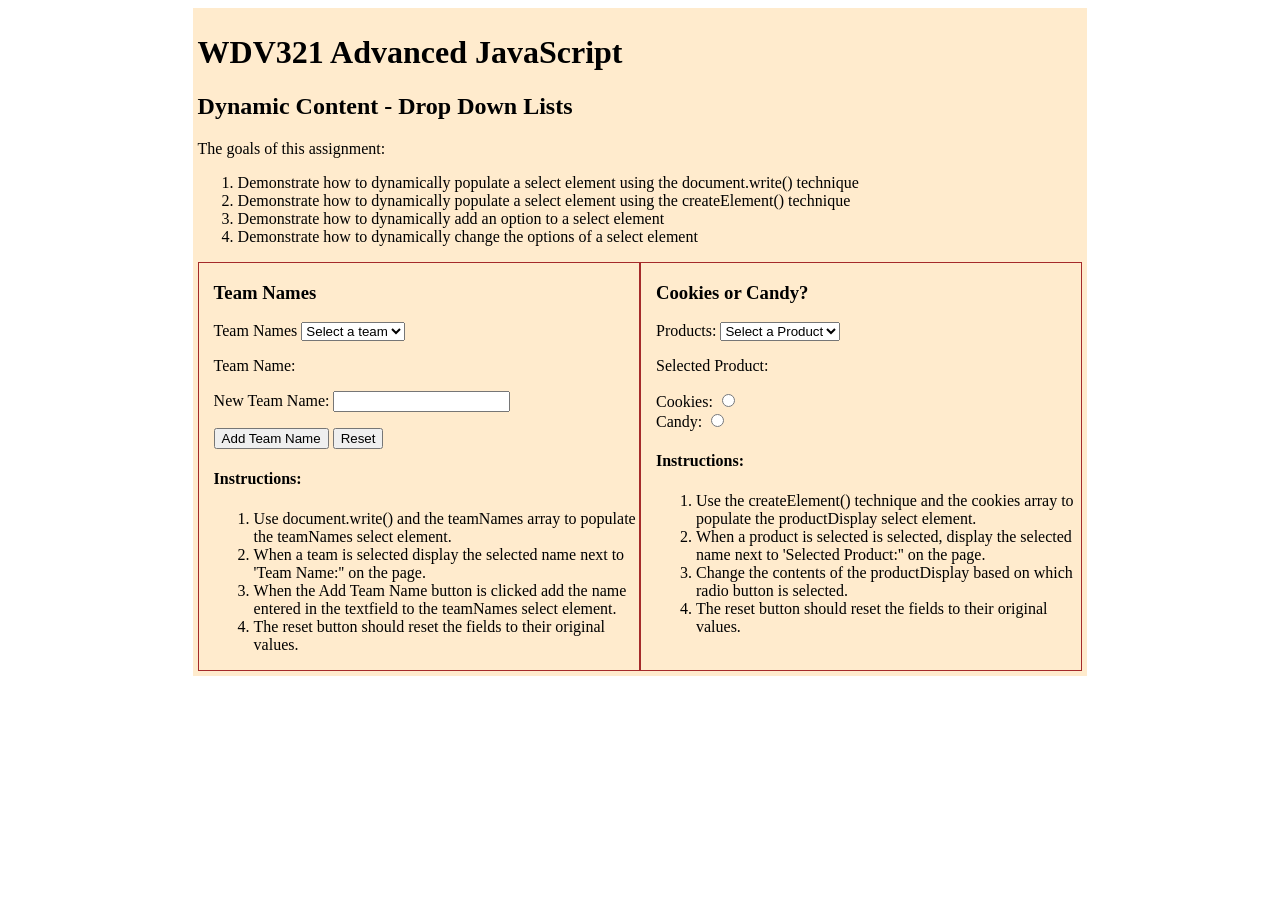
<file: 2-1 DynamicDropDowns.html>
<!DOCTYPE html>
<html lang="en">
<head>
    <meta charset="UTF-8">
    <meta name="viewport" content="width=device-width, initial-scale=1.0">
    <title>WDV321 Advanced JavaScript</title>
    <style>
        #container {
            background-color: blanchedalmond;
            width:70%;
            margin-left:auto;
            margin-right:auto;
            padding:5px;
        }

        section {
            display:flex;
            justify-content: center;
        }

        .leftSide, .rightSide {
            border:thin solid brown;
            width:50%;
            padding-left:15px;         
        }

    </style>
    <script src="2-1HWscript.js" defer>
    </script>
</head>
<body>
    <div id="container">
        <header>

        </header>
        <main>
            <h1>WDV321 Advanced JavaScript</h1>
            <h2>Dynamic Content - Drop Down Lists</h2>
            <p>The goals of this assignment:
                <ol>
                    <li>Demonstrate how to dynamically populate a select element using the document.write() technique</li>
                    <li>Demonstrate how to dynamically populate a select element using the createElement() technique</li>
                    <li>Demonstrate how to dynamically add an option to a select element</li>
                    <li>Demonstrate how to dynamically change the options of a select element</li>
                </ol>
            </p>  
            
            <section>
                <div class="leftSide">
                    <h3>Team Names</h3>
                    <div>
                        <label for="teamNames">Team Names</label>
                        <select name="teamNames" id="teamNames">
                            <option value="">Select a team</option>
                            <script>
                                let teamNames = ["Chiefs", "Raiders", "Cubs"];
                                    for(let i = 0; i < teamNames.length; i++){
                                    document.write("<option value='" + teamNames[i] + "'>" + teamNames[i] +"</option>")
                                    } 
                            </script>
                        </select>
                        <p>Team Name: <span id="outputName"></span></p>
                    </div>
                    <div>
                        <form method="post" action="#">
                            <label for="newTeamName">New Team Name: </label>
                            <input type="text" name="newTeamName" id="newTeamName">
                        </form>
                        <p>
                            <input type="button" id="addTeamButton" value="Add Team Name">
                            <input type="reset" id="resetButton">
                        </p>
                    </div> 
                    <div>
                        <h4>Instructions:</h4>
                        <ol>
                            <li>Use document.write() and the teamNames array to populate the teamNames select element.</li>
                            <li>When a team is selected display the selected name next to 'Team Name:'' on the page.</li>
                            <li>When the Add Team Name button is clicked add the name entered in the textfield to the teamNames select element.</li>
                            <li>The reset button should reset the fields to their original values.</li>
                        </ol>
                    </div>                   
                </div>
                <div class="rightSide">
                    <h3>Cookies or Candy?</h3>
                    <div>
                        <label for="productDisplay">Products: </label>
                        <select name="productDisplay" id="productDisplay">
                            <option value="none">Select a Product</option>
                        </select>
                        <p>
                            Selected Product: <span id="outputProduct"></span>
                        </p>
                    </div>
                    <p>
                        <label for="displayCookies">Cookies: </label>
                        <input type="radio" name="chooseProduct" id="displayCookies">
                        <br>
                        <label for="displayCandy">Candy: </label>
                        <input type="radio" name="chooseProduct" id="displayCandy">
                    </p>
                    <div>
                        <h4>Instructions:</h4>
                        <ol>
                            <li>Use the createElement() technique and the cookies array to populate the productDisplay select element.</li>
                            <li>When a product is selected is selected, display the selected name next to 'Selected Product:'' on the page.</li>
                            <li>Change the contents of the productDisplay based on which radio button is selected.</li>
                            <li>The reset button should reset the fields to their original values.</li>
                        </ol>
                    </div>    
                </div>

            </section>

        </main>
        <footer>

        </footer>
    </div>

</body>
</html>
</file>
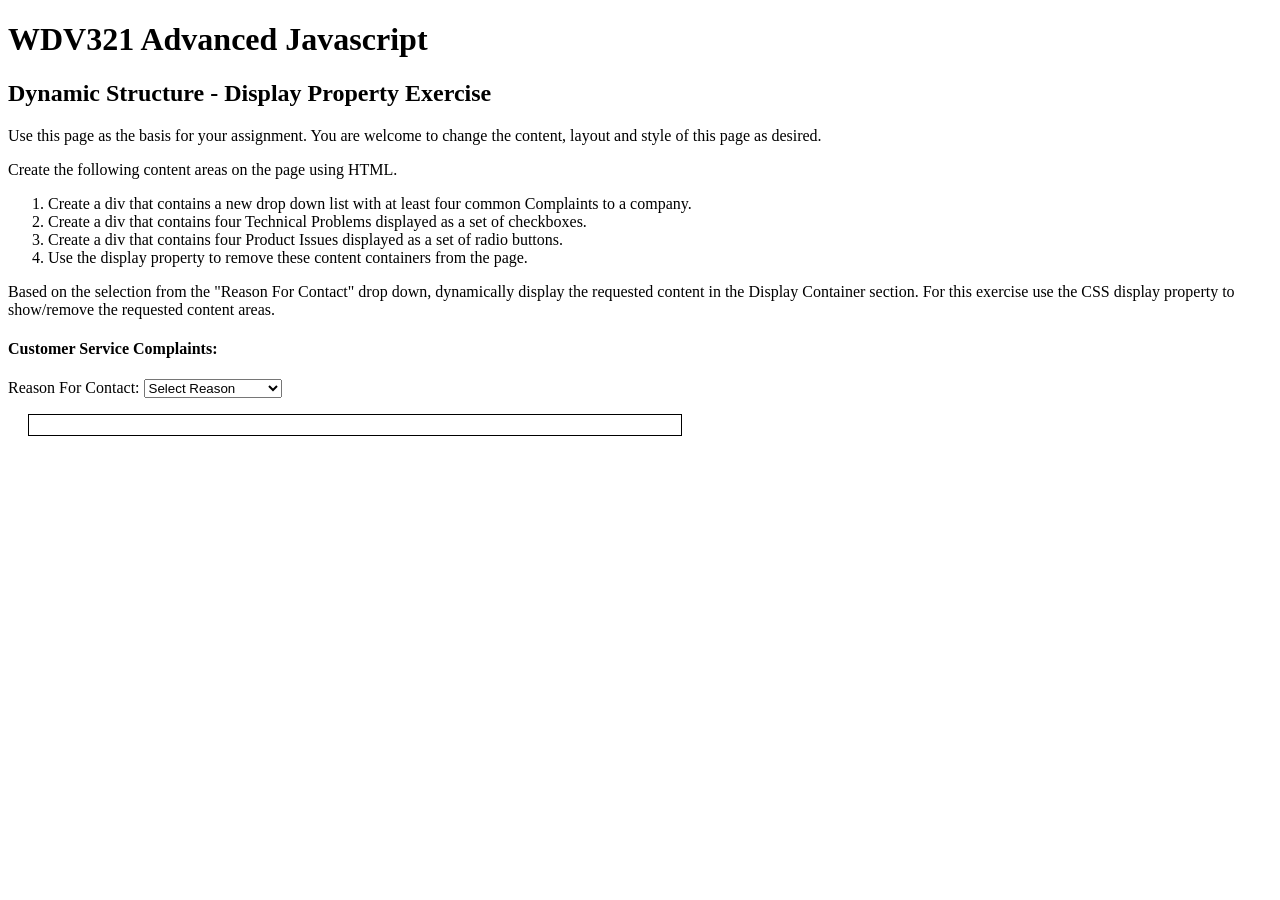
<file: 2-2 dynamicDisplayExercise.html>
<!doctype html>
<html>
<head>
	<meta http-equiv="Content-Type" content="text/html; charset=utf-8" />
	<title>WDV321 Advanced Javascript</title>
	<style>
		.displayContainer {
			border:thin solid black;
			width:50%;
			margin-left:20px;
			padding:10px;
		}

		.hidden {
			display: none;
		}

		.active {
			display: show;
		}
	</style>
	<script src="2-2Script.js" defer></script>
</head>

<body>
	<h1>WDV321 Advanced Javascript</h1>
	<h2>Dynamic Structure -  Display Property Exercise</h2>
<p>Use this page as the basis for your assignment. You are welcome to change the content, layout and style of this page as desired. </p>

<p>Create the following content areas on the page using HTML.</p>
	<ol>
	  <li>Create a div that contains a new drop down list with at least four common Complaints to a company. </li>
	  <li>Create a div that contains four Technical Problems displayed as a  set of checkboxes. </li>
	  <li>Create a div that contains four Product Issues displayed as a set of radio buttons.</li>
	  <li>Use the display property to remove these content containers from the page.</li>
    </ol>
	<p>
		Based on the selection from the &quot;Reason For Contact&quot; drop down, dynamically 
		display the requested content in the Display Container section. For this exercise use 
		the CSS display property to show/remove the requested content areas.
	</p>
	<h4>Customer Service Complaints:</h4>
	<p>
		<label>Reason For Contact:
		  <select name="contactType" id="contactType">
			<option value="">Select Reason</option>
			<option value="C">Complaints</option>
			<option value="T">Technical Problems</option>
			<option value="P">Product Issues</option>
		  </select>
		</label>
  </p>
	<section class="displayContainer">
		<div id="complaintsDiv" class="hidden">
			<select>
			<option>Service is Slow</option>
			<option>Food is Unpleasant</option>
			<option>Poor Aesthetics</option>
			<option>Music was Too Loud</option>
			</select>
		</div>
		<div id="technicalProblemsDiv" class="hidden">
			<input type="checkbox" id="problem1" name="problem1" value="noEmails">
			<label for="problem1"> I cannot access emails</label><br>
			<input type="checkbox" id="problem2" name="problem2" value="MyScreenIsBlank">
			<label for="problem2"> My screen is blank</label><br>
			<input type="checkbox" id="problem3" name="problem3" value="slowInternet">
			<label for="problem3"> The internet is slow</label><br> 
			<input type="checkbox" id="problem4" name="problem4" value="myMachineWontTurnOn">
			<label for="problem4"> My computer won't turn on</label><br> 
		</div>
		<div id="productIssuesDiv" class="hidden">
			<input type="radio" id="issue1" name="issue1" value="badSmell">
			<label for="issue1"> The product smells bad</label><br>
			<input type="radio" id="issue2" name="issue2" value="doesntWork">
			<label for="issue2"> The product doesn't work</label><br>
			<input type="radio" id="issue3" name="issue3" value="itBroke">
			<label for="issue3"> The product is broken</label><br> 
			<input type="radio" id="issue4" name="issue4" value="expensive repair">
			<label for="issue4"> Repair is too expensive</label><br>
		</div>
	</section>
	<p> </p>
	<p>&nbsp;</p>
</body>
</html>
</file>
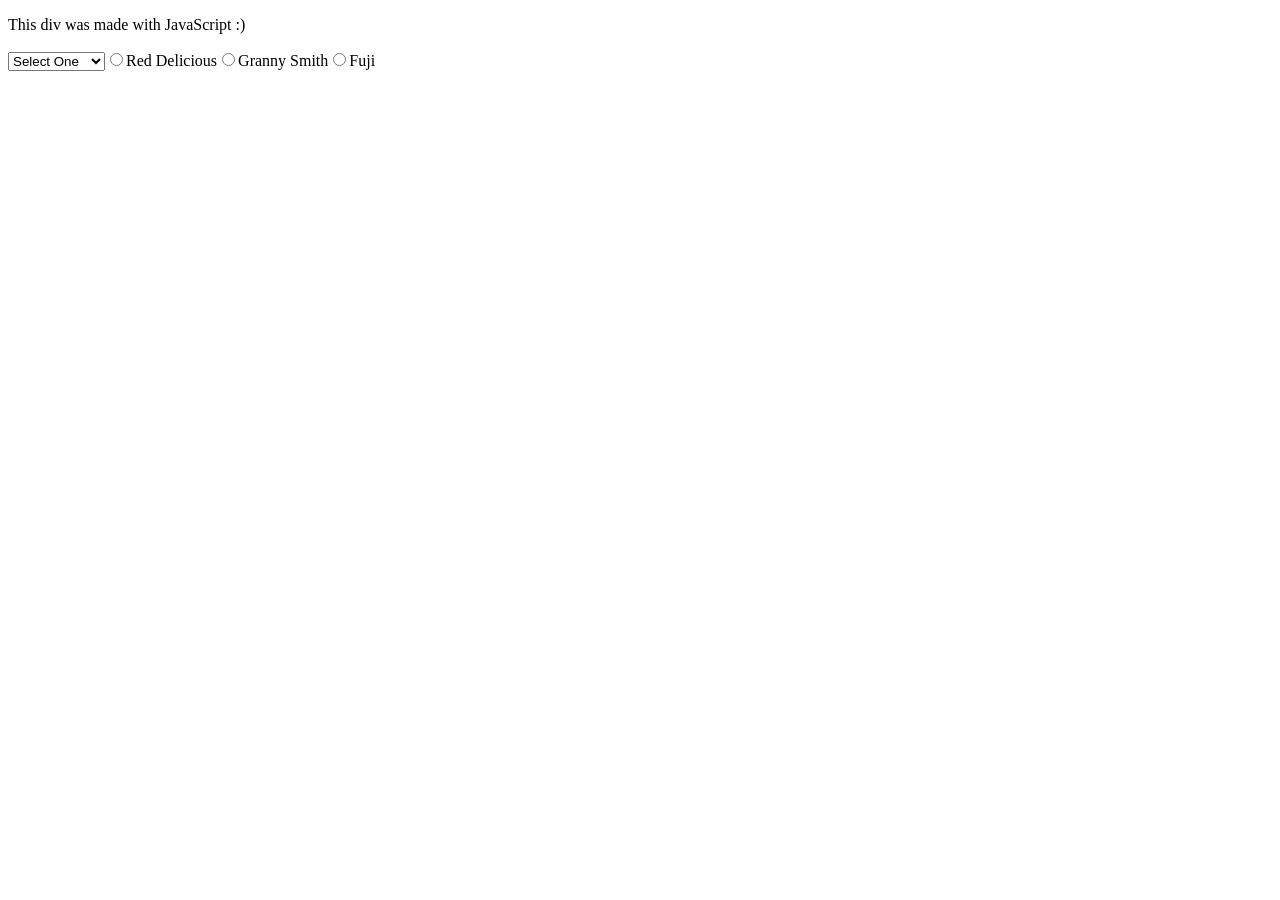
<file: 2-3DynamicallyWriteNewContent.html>
<!DOCTYPE html>
<html lang="en">
<head>
    <meta charset="UTF-8">
    <meta name="viewport" content="width=device-width, initial-scale=1.0">
    <title>Document</title>

<script>
//Use the createElement( ) technique to dynamically create and add the following elements on a page:

// A drop down list with three options including a default option.

// A set of radio buttons with corresponding labels and value attributes. Make sure they behave as a group, i.e. only one can be selected within the group.

// A formatted div element with content.

document.addEventListener("DOMContentLoaded", () => {
    const cheeses = ["Cheddar", "Pepper Jack", "Mozzarella"];
    const apples = ["Red Delicious", "Granny Smith", "Fuji"];
    const content = document.getElementById("content");
    const sampleForm = document.getElementById("sampleForm");

    const div = document.createElement("div");
    div.textContent = "This div was made with JavaScript :)";
    content.appendChild(div);

    const cheeseSelect = document.createElement("select");
    cheeseSelect.setAttribute("id", "cheeseSelect");
    sampleForm.appendChild(cheeseSelect);

    const defaultOption = document.createElement('option');
    defaultOption.text = 'Select One';
    defaultOption.value = '';
    cheeseSelect.appendChild(defaultOption);

    cheeses.forEach(cheese => {
        const option = document.createElement('option');
        option.text = cheese;
        option.value = cheese.toLowerCase();
        cheeseSelect.appendChild(option);
    });

    apples.forEach(apple => {
        const radio = document.createElement('input');
        radio.setAttribute("type", "radio");
        radio.setAttribute("name", "appleTypes")
        radio.value = apple.toLowerCase();
        sampleForm.appendChild(radio);
        const label = document.createElement('label');
        label.setAttribute("for", apple);
        label.textContent = apple;
        sampleForm.appendChild(label);
    })
})
</script>
</head>
<body>
    <p id="content"></p>
    <form id="sampleForm">

    </form>
</body>
</html>
</file>
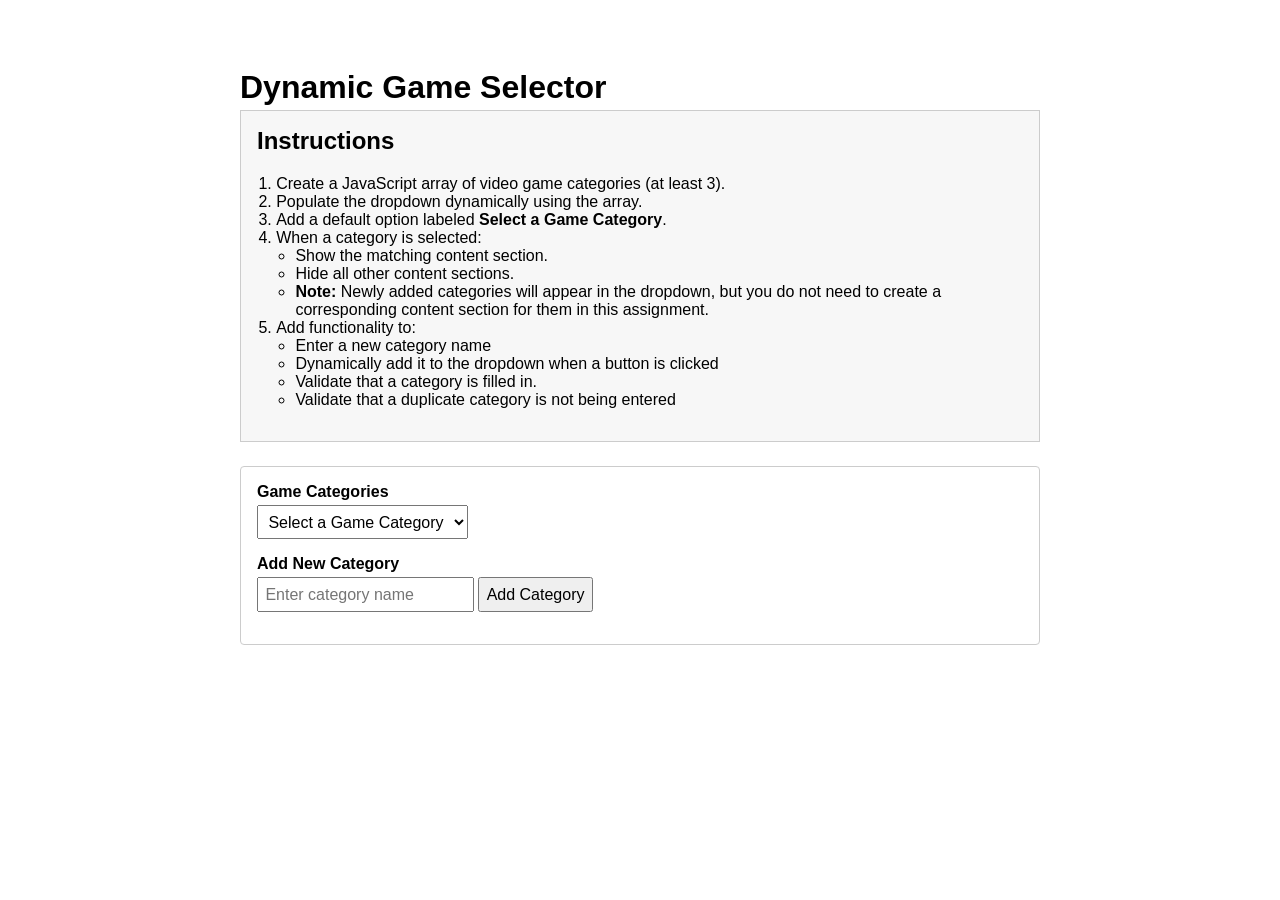
<file: 2-4 dynamicContentExercise.html>
<!DOCTYPE html>
<html lang="en">
<head>
  <meta charset="UTF-8">
  <title>Dynamic Game Selector</title>

  <style>
    body {
      font-family: Arial, sans-serif;
      max-width: 800px;
      margin: 2rem auto;
      padding: 1rem;
    }

    h1 {
      margin-bottom: 0.25rem;
    }

    .instructions {
      background-color: #f7f7f7;
      border: 1px solid #ccc;
      padding: 1rem;
      margin-bottom: 1.5rem;
    }

    .instructions h2 {
      margin-top: 0;
    }

    .instructions ul,
    .instructions ol {
      padding-left: 1.2rem;
    }

    .activity-box {
      border: 1px solid #ccc;
      padding: 1rem;
      border-radius: 4px;
    }

    label {
      display: block;
      font-weight: bold;
      margin-bottom: 0.25rem;
    }

    select,
    input,
    button {
      padding: 0.4rem;
      font-size: 1rem;
      margin-bottom: 1rem;
    }

    .game-section {
      display: none;
      border: 1px solid #ddd;
      padding: 0.75rem;
      margin-top: 1rem;
      background-color: #fafafa;
    }
  </style>

  <script>
    /*
      Write all JavaScript inside this script block.

      Requirements:
      - Use arrow functions
      - Use addEventListener()
      - Use DOMContentLoaded
    */

    document.addEventListener("DOMContentLoaded", () => {
      const categories = ['Action', 'RPG', 'Strategy'];
      const gameSelect = document.getElementById('gameSelect');

      // Add default option
      const defaultOption = document.createElement('option');
      defaultOption.value = '';
      defaultOption.textContent = 'Select a Game Category';
      gameSelect.appendChild(defaultOption);

      // Populate dropdown with categories
      categories.forEach(category => {
        const option = document.createElement('option');
        option.value = category.toLowerCase();
        option.textContent = category;
        gameSelect.appendChild(option);
      });

      gameSelect.addEventListener('change', () => {
        const selectedCategory = gameSelect.value;
        const sections = document.querySelectorAll('.game-section');

        sections.forEach(section => {
          if (section.id === selectedCategory) {
            section.style.display = 'block';
          } else {
            section.style.display = 'none';
          }
        });
      });

      const newCategoryInput = document.getElementById('newCategory');
      const addCategoryButton = document.getElementById('btnAddCategory'); 
      addCategoryButton.addEventListener('click', () => {
        const newCategory = newCategoryInput.value.trim();

        if (newCategory === '') {
          alert('Please enter a category name.');
          return;
        }

        if (categories.includes(newCategory)) {
          alert('This category already exists.');
          return;
        }

        categories.push(newCategory);

        const option = document.createElement('option');
        option.value = newCategory.toLowerCase();
        option.textContent = newCategory;
        gameSelect.appendChild(option);

        newCategoryInput.value = '';
      });
    });
  </script>
</head>
<body>

  <h1>Dynamic Game Selector</h1>
  <div class="instructions">
    <h2>Instructions</h2>
    <ol>
      <li>Create a JavaScript array of video game categories (at least 3).</li>
      <li>Populate the dropdown dynamically using the array.</li>
      <li>Add a default option labeled <strong>Select a Game Category</strong>.</li>
      <li>When a category is selected:
        <ul>
          <li>Show the matching content section.</li>
          <li>Hide all other content sections.</li>
          <li><strong>Note:</strong> Newly added categories will appear in the dropdown, but you do not need to create a corresponding content section for them in this assignment.</li>
        </ul>
      </li>
      <li>Add functionality to:
        <ul>
          <li>Enter a new category name</li>
          <li>Dynamically add it to the dropdown when a button is clicked</li>
          <li>Validate that a category is filled in.</li>
          <li>Validate that a duplicate category is not being entered</li>
        </ul>
      </li>
    </ol>
  </div>

  <div class="activity-box">
    <label for="gameSelect">Game Categories</label>
    <select id="gameSelect"></select>

    <label for="newCategory">Add New Category</label>
    <input type="text" id="newCategory" placeholder="Enter category name">

    <button id="btnAddCategory">Add Category</button>

    <!-- Game Category Content -->
    <div id="action" class="game-section">
      <h3>Action Games</h3>
      <p>Fast-paced games that focus on combat and reflexes.</p>
    </div>

    <div id="rpg" class="game-section">
      <h3>Role-Playing Games (RPG)</h3>
      <p>Games focused on story, character development, and progression.</p>
    </div>

    <div id="strategy" class="game-section">
      <h3>Strategy Games</h3>
      <p>Games that emphasize planning, tactics, and decision-making.</p>
    </div>
  </div>

</body>
</html>
</file>
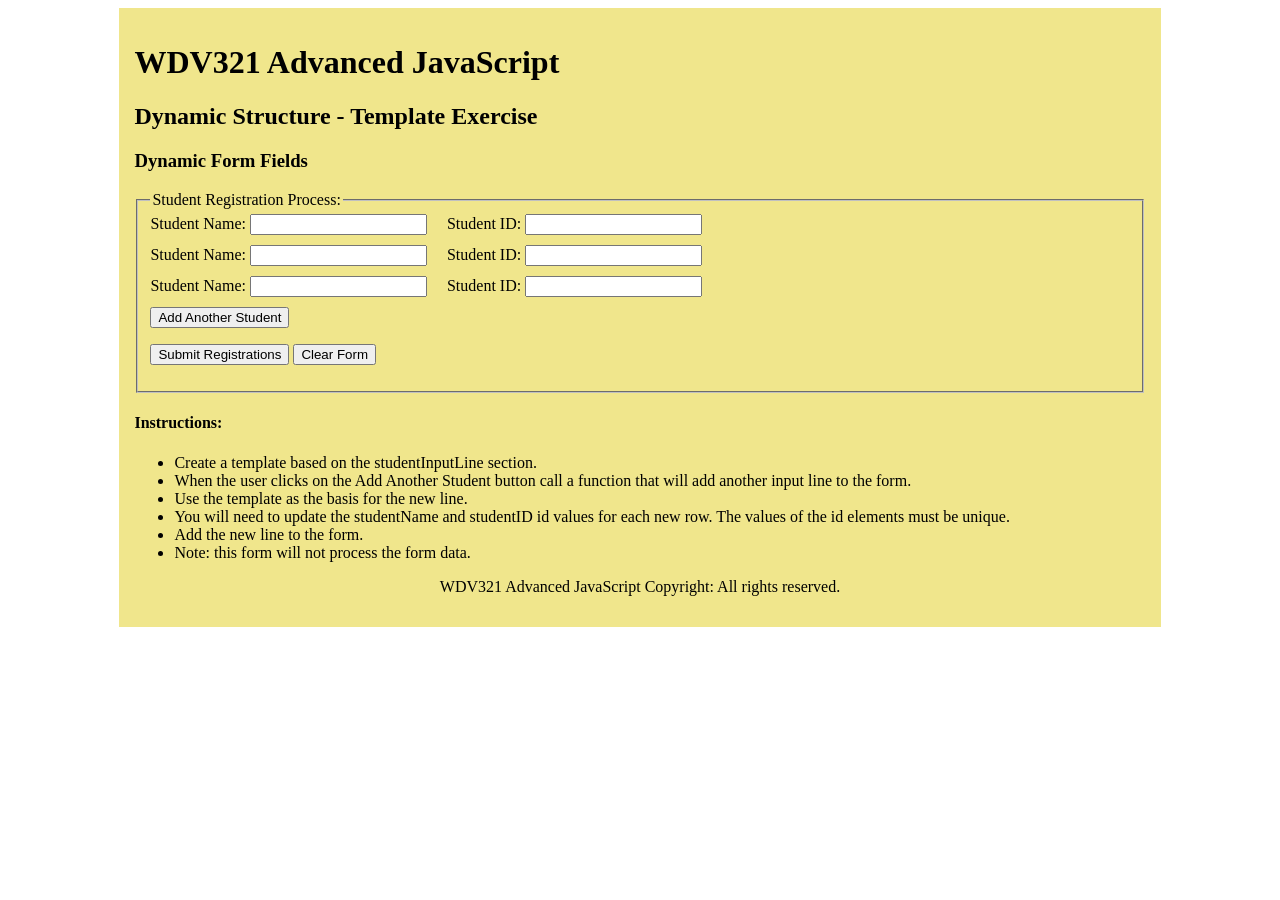
<file: 2-5 dynamicTemplateExercise.html>
<!DOCTYPE html>
<html lang="en">
<head>
    <meta charset="UTF-8">
    <meta name="viewport" content="width=device-width, initial-scale=1.0">
    <title>Dynamic Template Exercise</title>
    <style>
        #container {
            width:80%;
            margin-left:auto;
            margin-right:auto;
            background-color: khaki;
            padding:15px;
        }

        .studentInputLine {
            display:flex;
        }

        .studentInputLine div {
            margin-right:20px;
            margin-bottom:10px;
        }

        footer p {
            text-align: center;
        }
    </style>
    <script>
        document.addEventListener("DOMContentLoaded", () => {
            const addStudentButton = document.querySelector('input[value="Add Another Student"]');
            const studentInputLineTemplate = document.querySelector('.studentInputLine');
            const submitButton = document.getElementById('submitButton');
            const resetButton = document.getElementById('resetButton');
            let studentCount = 3; // Initial count based on existing input lines

            addStudentButton.addEventListener('click', (event) => {
                event.preventDefault(); // Prevent form submission

                studentCount++; // Increment student count for unique IDs

                // Clone the template
                const newStudentInputLine = studentInputLineTemplate.cloneNode(true);

                // Update the IDs and names for the new input fields
                const studentNameInput = newStudentInputLine.querySelector('input[name^="studentName"]');
                const studentIDInput = newStudentInputLine.querySelector('input[name^="studentID"]');

                studentNameInput.name = `studentName${studentCount}`;
                studentNameInput.id = `studentName${studentCount}`;
                studentNameInput.value = ''; // Clear the value for the new input

                studentIDInput.name = `studentID${studentCount}`;
                studentIDInput.id = `studentID${studentCount}`;
                studentIDInput.value = ''; // Clear the value for the new input

                // Append the new input line to the form
                const formSection = document.querySelector('form fieldset section');
                formSection.appendChild(newStudentInputLine);
            });

            submitButton.addEventListener('click', (event) => {
                event.preventDefault();
            });

            resetButton.addEventListener('click', (event) => {
                event.preventDefault();
                // Reset the form and remove dynamically added input lines
                const form = document.querySelector('form');
                form.reset();

                // Remove all student input lines except the initial three
                const studentInputLines = document.querySelectorAll('.studentInputLine');
                studentInputLines.forEach((line, index) => {
                    if (index >= 3) {
                        line.remove();
                    }
                });
            });
            
        });
        
    </script>
</head>
<body>
   <div id="container">
    <header>
        <h1>WDV321 Advanced JavaScript</h1>
        <h2>Dynamic Structure - Template Exercise</h2>
    </header>
    <main>
        <h3>Dynamic Form Fields</h3>
        <form method="post" action="#">
            <fieldset>
                <legend>Student Registration Process:</legend>
                    <section>
                        <div class="studentInputLine">
                            <div>
                                <label for="studentName1">Student Name: </label>
                                <input type="text" name="studentName1" id="studentName1">                        
                            </div>
                            <div>
                                <label for="studentID1">Student ID: </label>
                                <input type="text" name="studentID1" id="studentID1">                        
                            </div>
                        </div>
                        <div class="studentInputLine">
                            <div>
                                <label for="studentName2">Student Name: </label>
                                <input type="text" name="studentName2" id="studentName2">                        
                            </div>
                            <div>
                                <label for="studentID2">Student ID: </label>
                                <input type="text" name="studentID2" id="studentID2">                        
                            </div>
                        </div>
                        <div class="studentInputLine">
                            <div>
                                <label for="studentName3">Student Name: </label>
                                <input type="text" name="studentName3" id="studentName3">                        
                            </div>
                            <div>
                                <label for="studentID3">Student ID: </label>
                                <input type="text" name="studentID3" id="studentID3">                        
                            </div>
                        </div>                        
                    </section>
                    <div>
                        <input type="submit" value="Add Another Student">
                    </div> 
                    <p>
                        <input type="submit" id="submitButton" value="Submit Registrations">
                        <input type="reset" id="resetButton" value="Clear Form">
                    </p>               
            </fieldset>
        </form>
        <h4>Instructions:</h4>
        <ul>
            <li>Create a template based on the studentInputLine section.</li>
            <li>When the user clicks on the Add Another Student button call a function that will add another input line to the form.</li>
            <li>Use the template as the basis for the new line.</li>
            <li>You will need to update the studentName and studentID id values for each new row. The values of the id elements must be unique.</li>
            <li>Add the new line to the form.</li>
            <li>Note: this form will not process the form data.</li>
        </ul>
    </main>
    <footer>
        <p>WDV321 Advanced JavaScript Copyright:  All rights reserved.</p>
    </footer>
   </div> 
</body>
</html>
</file>
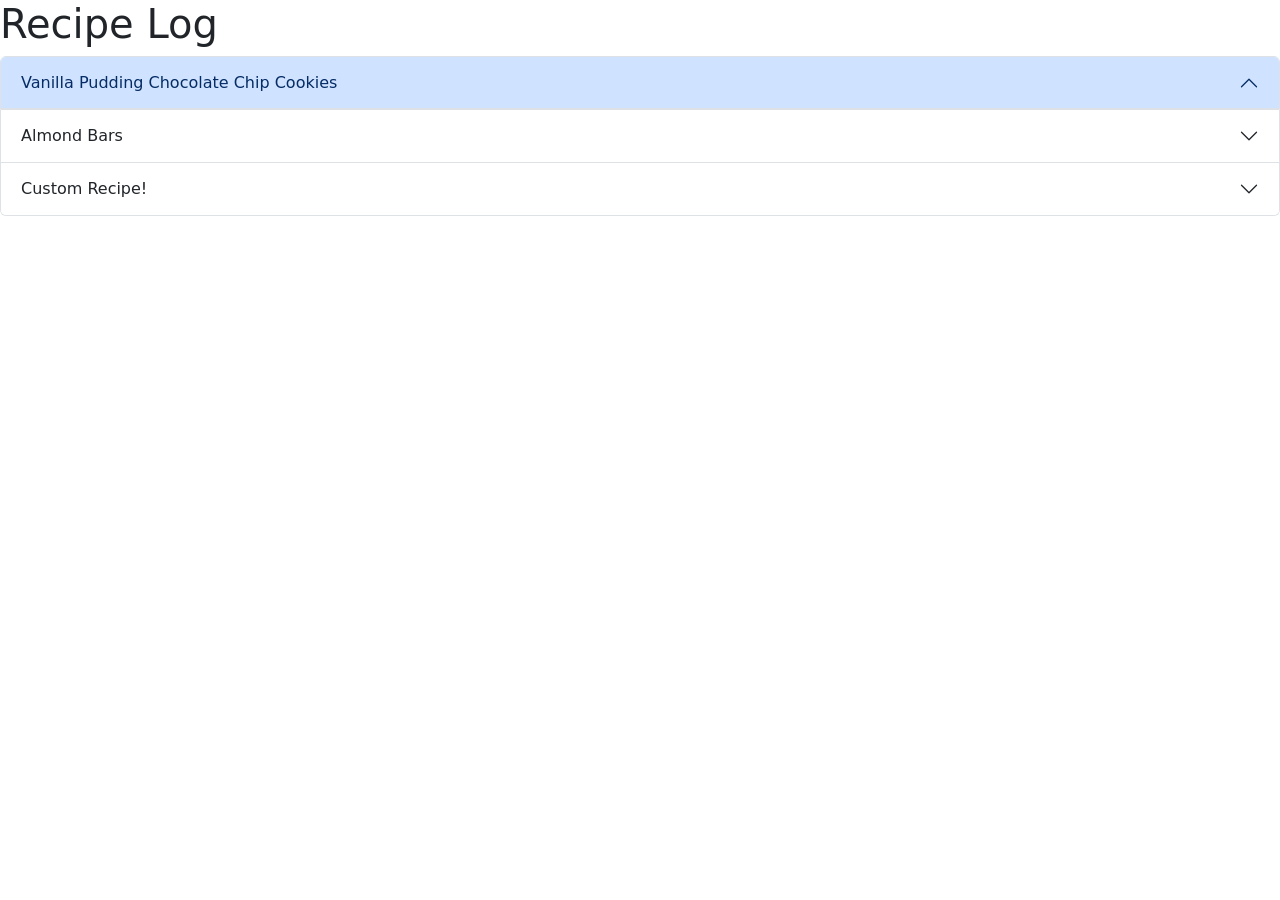
<file: final-project/homepage.html>
<!DOCTYPE html>
<html lang="en">
<head>
    <meta charset="UTF-8">
    <meta name="viewport" content="width=device-width, initial-scale=1.0">
    <title>Recipe Log</title>
    <link href="https://cdn.jsdelivr.net/npm/bootstrap@5.3.8/dist/css/bootstrap.min.css" rel="stylesheet" integrity="sha384-sRIl4kxILFvY47J16cr9ZwB07vP4J8+LH7qKQnuqkuIAvNWLzeN8tE5YBujZqJLB" crossorigin="anonymous">
    <script src="https://cdn.jsdelivr.net/npm/bootstrap@5.3.8/dist/js/bootstrap.bundle.min.js" defer></script>
    <script src="script.js" defer></script>
    <!--USE BOOTSTRAP
    accordion
    
    two default recipes-->
</head>
<body>
    <h1>Recipe Log</h1>
    

<div class="accordion" id="accordionExample">
  <div class="accordion-item">
    <h2 class="accordion-header">
      <button class="accordion-button" type="button" data-bs-toggle="collapse" data-bs-target="#collapseOne" aria-expanded="true" aria-controls="collapseOne">
        Vanilla Pudding Chocolate Chip Cookies
      </button>
    </h2>
    <div id="collapseOne" class="accordion-collapse collapse" data-bs-parent="#accordionExample">
      <div class="accordion-body">
        <strong>Ingredients:</strong> 
        <br>
        <ul>
        <li>0.5 Cup Butter</li>
        <li>0.5 Cup Shortening </li>
        <li>0.25 Cup Sugar </li>
        <li>0.75 Cup Brown Sugar </li>
        <li>1 tsp Vanilla Extract </li>
        <li>0.5 tsp Burnt Sugar Flavor</li> 
        <li>1 Box Instant Vanilla Pudding </li>
        <li>2 Eggs </li>
        <li>2 1/2 Cups Flour </li>
        <li>1 tsp Baking Soda </li>
        <li>0.25 tsp salt  </li>
        <li>1 Package Chocolate Chips </li>
        </ul>
        <strong>Instructions:</strong> <br>
        <ul>
        <li>Cream together the butter, shortening, and sugars</li>
        <li>Add the vanilla extract, burnt sugar flavor, pudding mix, and Eggs</li>
        <li>Sift together the flour, baking soda and salt, and then add them to the previous mixture.</li>
        <li>Add the chocolate chips.</li>
        <li>Scoop into balls and bake on a cookie sheet at 375 degrees, for 10-12 minutes</li>
        </ul>
      </div>
    </div>
  </div>
  <div class="accordion-item">
    <h2 class="accordion-header">
      <button class="accordion-button collapsed" type="button" data-bs-toggle="collapse" data-bs-target="#collapseTwo" aria-expanded="false" aria-controls="collapseTwo">
        Almond Bars
      </button>
    </h2>
    <div id="collapseTwo" class="accordion-collapse collapse" data-bs-parent="#accordionExample">
      <div class="accordion-body">
        <strong>Ingredients</strong> <br>
        <ul>
        <li>1 Cup Melted butter</li>
        <li>2 Cups Sugar</li>
        <li>4 Eggs</li>
        <li>0.25 tsp Salt</li>
        <li>2 Cups Flour</li>
        <li>2 tsp Almond Extract</li>
        <li>Almond slices</li>
        </ul>
        <strong>Instructions:</strong>
        <ul>
          <li>Combine and place in a 9x13 greased pan</li>
          <li>Sprinkle extra sugar and almond slices on top</li>
          <li>Bake for 30 minutes at 325 degrees</li>
        </ul>
      </div>
    </div>
  </div>
  <div class="accordion-item">
    <h2 class="accordion-header">
      <button class="accordion-button collapsed" type="button" data-bs-toggle="collapse" data-bs-target="#collapseThree" aria-expanded="false" aria-controls="collapseThree">
        Custom Recipe!
      </button>
    </h2>
    <div id="collapseThree" class="accordion-collapse collapse" data-bs-parent="#accordionExample">
      <div class="accordion-body">
        <strong>Ingredients:</strong>
        <ul id="customIngredients">

        </ul>
        <strong>Instructions:</strong>
        <ul id="customInstructions">

        </ul>
      </div>
      
    </div>
  </div>
</div>


</body>
</html>
</file>
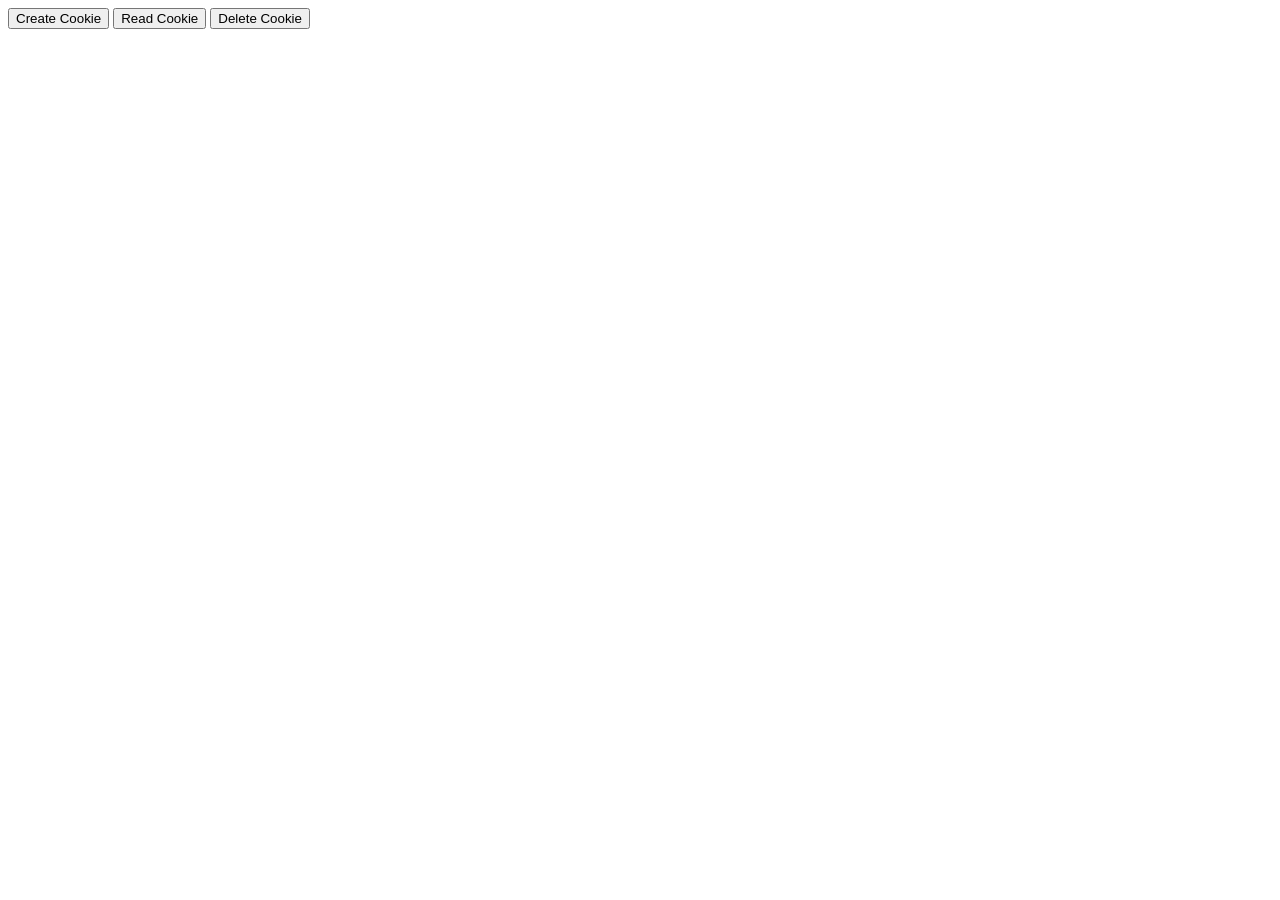
<file: Unit-3/cookiedemo.html>
<!DOCTYPE html>
<html lang="en">
<head>
    <meta charset="UTF-8">
    <meta name="viewport" content="width=device-width, initial-scale=1.0">
    <title>Document</title>
    <script src="cookiedemo.js" defer></script>
</head>
<body>
    <button id="myButton">Create Cookie</button>
    <button id="readCookie">Read Cookie</button>
    <button id="deleteCookie">Delete Cookie</button>
</body>
</html>
</file>
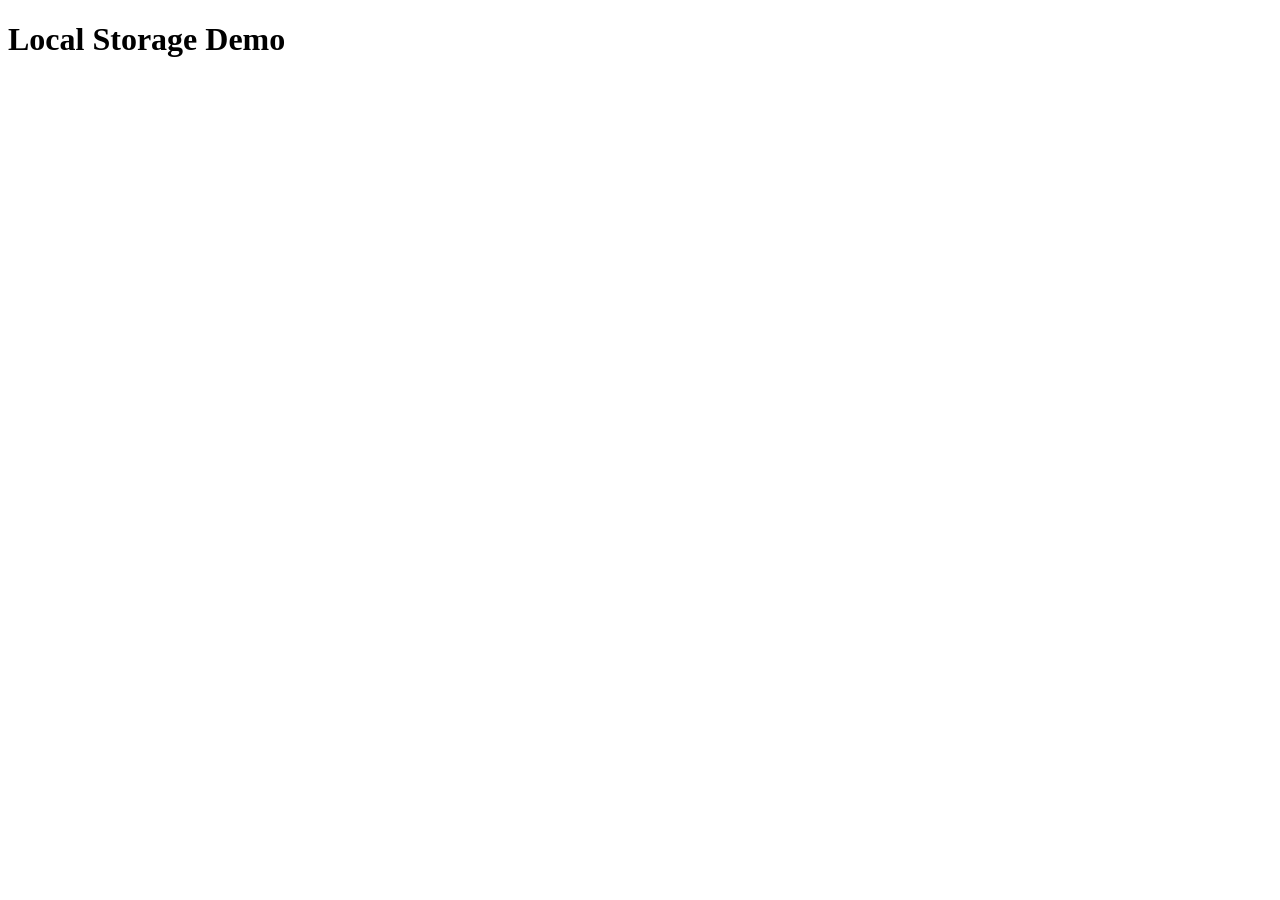
<file: Unit-4/localStorageDemo.html>
<!DOCTYPE html>
<html lang="en">
<head>
    <meta charset="UTF-8">
    <meta name="viewport" content="width=device-width, initial-scale=1.0">
    <title>Document</title>
    <script src="localStorageDemoScript.js"></script>
</head>
<body>
    <h1>Local Storage Demo</h1>
</body>
</html>
</file>
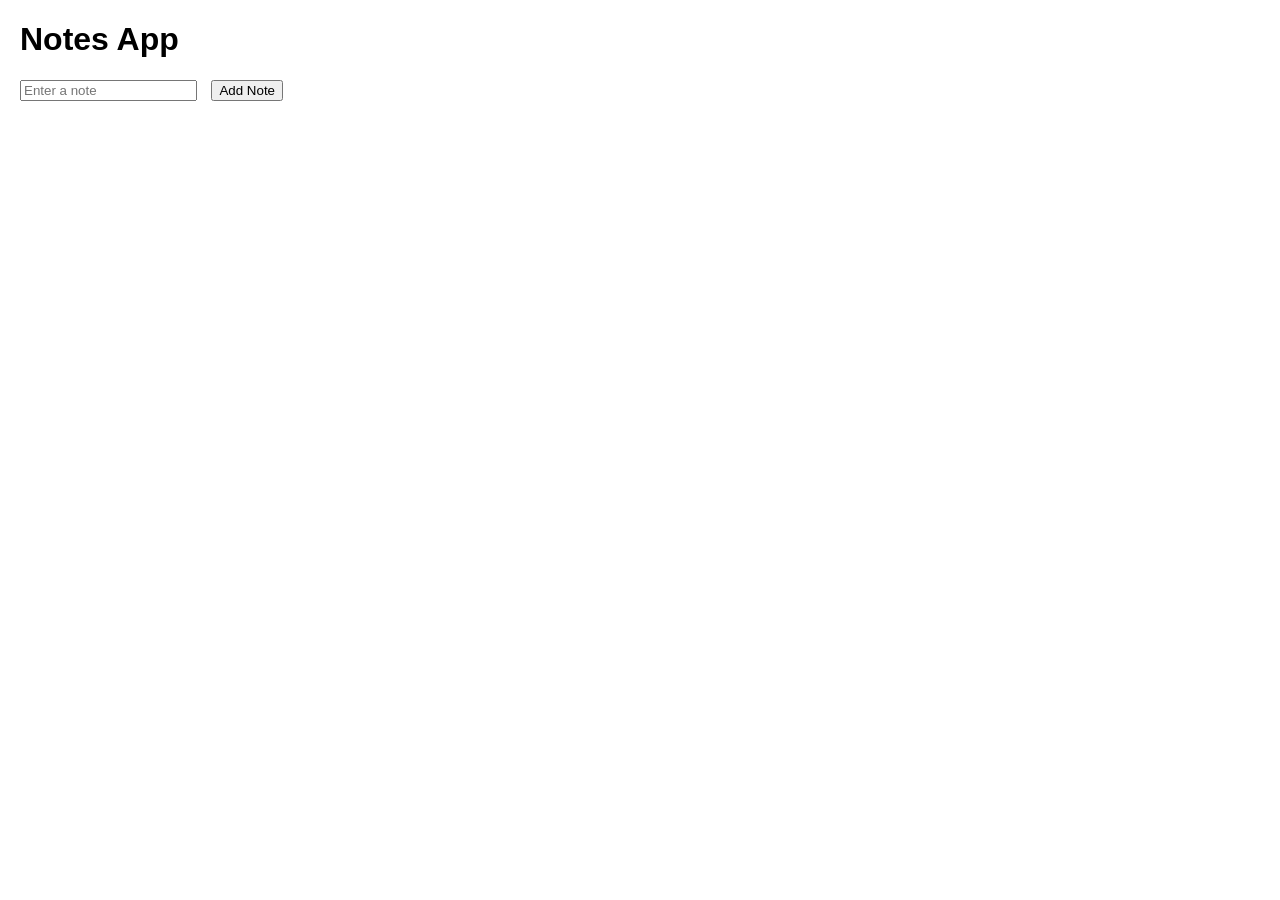
<file: Unit-4/notes from missed class/notes.html>
<!DOCTYPE html>
<html lang="en">
<head>
  <meta charset="UTF-8">
  <title>Notes App</title>
  <style>
    body { font-family: Arial, sans-serif; margin: 20px; }
    #notes { margin-top: 20px; }
    .note { border: 1px solid #ccc; padding: 10px; margin-bottom: 10px; }
    button { margin-left: 10px; }
    .hidden { display: none; }
  </style>
  <script src="notes.js"></script>
</head>
<body>
  <h1>Notes App</h1>
  <input type="text" id="noteInput" placeholder="Enter a note">
  <button id="addNoteBtn">Add Note</button>

  <div id="notes"></div>
</body>
</html>
</file>
